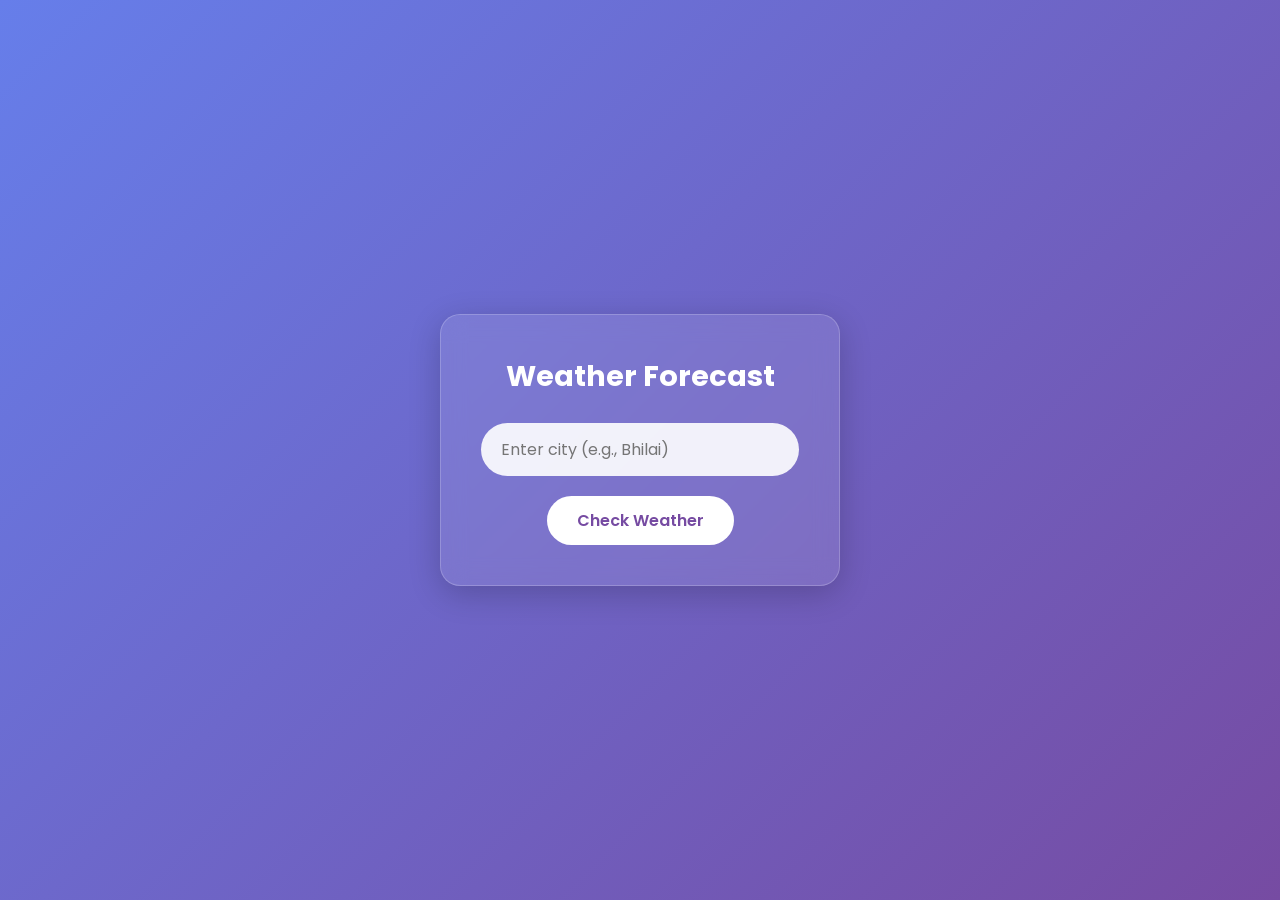
<file: index.html>
<!DOCTYPE html>
<html lang="en">
<head>
    <meta charset="UTF-8">
    <meta name="viewport" content="width=device-width, initial-scale=1.0">
    <title>Weather App</title>
    <link rel="stylesheet" href="style.css">
</head>
<body>
    <!-- this is a faltu comment -->
    <div class="glass-card">
        <h1>Weather Forecast</h1>
        <!-- Using Bhilai as a placeholder example -->
        <input type="text" id="cityInput" placeholder="Enter city (e.g., Bhilai)">
        <button id="searchBtn">Check Weather</button>
    </div>

    <script src="script.js"></script>
</body>
</html>
</file>
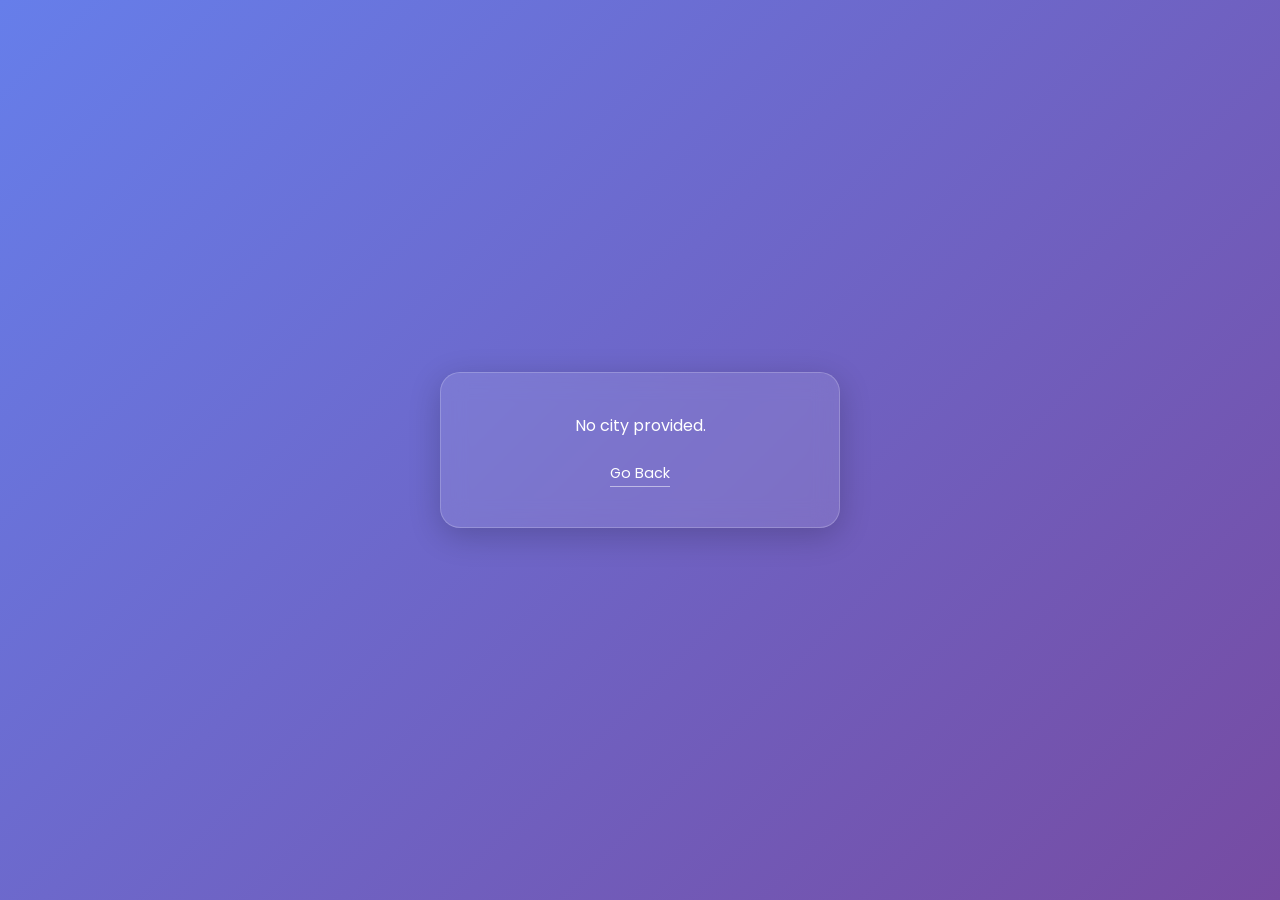
<file: weather.html>
<!DOCTYPE html>
<html lang="en">
<head>
    <meta charset="UTF-8">
    <meta name="viewport" content="width=device-width, initial-scale=1.0">
    <title>Weather Results</title>
    <link rel="stylesheet" href="style.css">
</head>
<body>
    <div class="glass-card weather-info" id="weather-container">
        <p>Loading weather data...</p>
    </div>

    <script src="script.js"></script>
</body>
</html>
</file>
<file: style.css>
@import url('https://fonts.googleapis.com/css2?family=Poppins:wght@300;400;600&display=swap');

* {
    margin: 0;
    padding: 0;
    box-sizing: border-box;
    font-family: 'Poppins', sans-serif;
}

body {
    /* Modern vibrant background */
    background: linear-gradient(135deg, #667eea 0%, #764ba2 100%);
    min-height: 100vh;
    display: flex;
    justify-content: center;
    align-items: center;
    color: #fff;
}

/* The Frosted Glass Effect */
.glass-card {
    background: rgba(255, 255, 255, 0.1);
    backdrop-filter: blur(12px);
    -webkit-backdrop-filter: blur(12px);
    border: 1px solid rgba(255, 255, 255, 0.2);
    border-radius: 20px;
    padding: 40px;
    text-align: center;
    width: 90%;
    max-width: 400px;
    box-shadow: 0 8px 32px rgba(0, 0, 0, 0.2);
}

h1 {
    font-size: 1.8rem;
    margin-bottom: 25px;
}

input {
    width: 100%;
    padding: 14px 20px;
    margin-bottom: 20px;
    border-radius: 30px;
    border: none;
    outline: none;
    background: rgba(255, 255, 255, 0.9);
    color: #333;
    font-size: 1rem;
}

button {
    background: #fff;
    color: #764ba2;
    border: none;
    padding: 12px 30px;
    border-radius: 30px;
    font-size: 1rem;
    font-weight: 600;
    cursor: pointer;
    transition: transform 0.2s, background 0.2s;
}

button:hover {
    transform: translateY(-2px);
    background: #f8f8f8;
}

/* Weather Results Specific Styles */
.weather-info img {
    width: 120px;
    height: 120px;
    filter: drop-shadow(0px 4px 6px rgba(0,0,0,0.3));
}

.temp {
    font-size: 4rem;
    font-weight: 600;
    margin: 5px 0;
}

.condition {
    font-size: 1.2rem;
    margin-bottom: 25px;
    letter-spacing: 1px;
}

.details {
    display: flex;
    justify-content: space-around;
    border-top: 1px solid rgba(255,255,255,0.2);
    padding-top: 20px;
}

.details div {
    display: flex;
    flex-direction: column;
}

.details span.label {
    font-size: 0.8rem;
    opacity: 0.7;
    text-transform: uppercase;
}

.back-btn {
    display: inline-block;
    margin-top: 25px;
    text-decoration: none;
    color: #fff;
    font-size: 0.9rem;
    border-bottom: 1px solid rgba(255,255,255,0.5);
    padding-bottom: 2px;
}

.back-btn:hover {
    border-bottom: 1px solid #fff;
}
</file>
